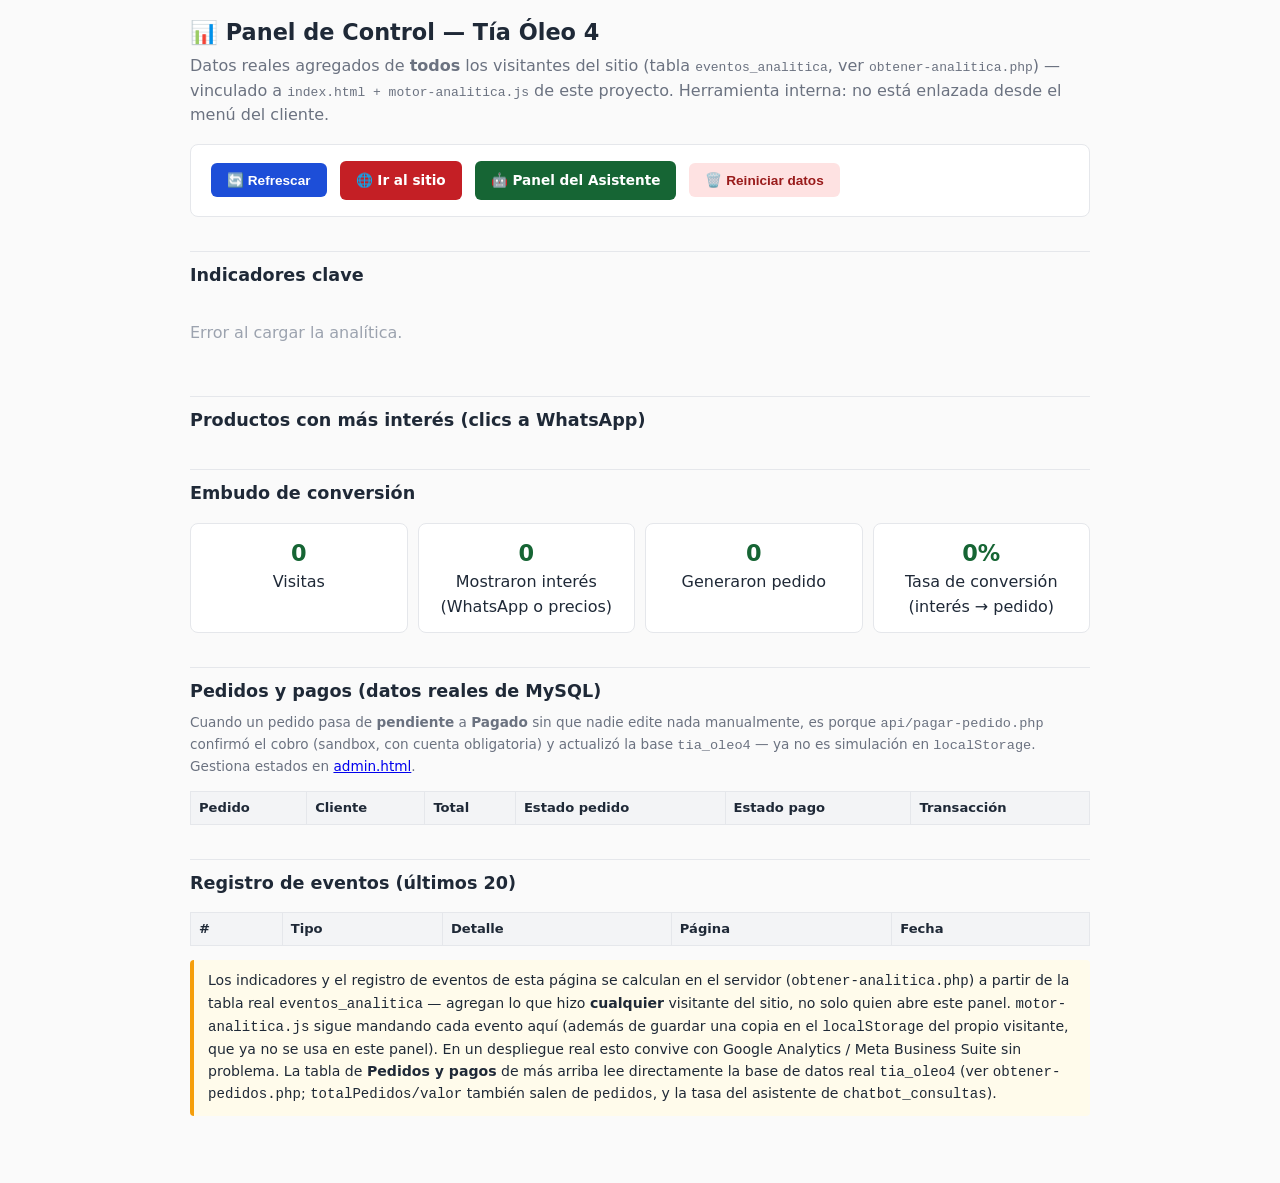
<file: panel-control.html>
<!DOCTYPE html>
<html lang="es">
<head>
<meta charset="UTF-8">
<meta name="viewport" content="width=device-width, initial-scale=1.0">
<title>Panel de Control — Tía Óleo 4</title>
<style>
  body { font-family: system-ui, sans-serif; max-width: 900px; margin: 0 auto; padding: 0 20px 60px; color: #1f2937; background: #fafafa; line-height: 1.55; }
  h1 { font-size: 1.4rem; margin-bottom: 4px; }
  .subtitulo_baycodec { color: #6b7280; margin-top: 0; }
  h2 { font-size: 1.1rem; margin-top: 34px; padding-top: 10px; border-top: 1px solid #e5e7eb; }
  .caja_baycodec { background: white; border: 1px solid #e5e7eb; border-radius: 8px; padding: 16px 20px; margin: 14px 0; }
  .nota_baycodec { background: #fffbeb; border-left: 4px solid #f59e0b; padding: 10px 14px; border-radius: 4px; font-size: 0.88rem; margin: 14px 0; }
  .btn_baycodec { background: #1d4ed8; color: #fff; border: none; padding: 9px 16px; border-radius: 6px; cursor: pointer; font-size: 0.85rem; font-weight: 600; }
  .btn_baycodec:hover { background: #1e40af; }
  .btn_baycodec.peligro_baycodec { background: #fee2e2; color: #991b1b; }
  .btn_baycodec.peligro_baycodec:hover { background: #fecaca; }
  a.btn_baycodec { text-decoration: none; display: inline-block; }
  .kpis_baycodec { display: grid; grid-template-columns: repeat(auto-fit, minmax(150px, 1fr)); gap: 12px; margin: 16px 0; }
  .kpi_baycodec { background: white; border: 1px solid #e5e7eb; border-radius: 8px; padding: 14px 16px; text-align: center; }
  .kpi_baycodec .valor { font-size: 1.6rem; font-weight: 700; color: #1A1C72; }
  .kpi_baycodec .etiqueta { font-size: 0.78rem; color: #6b7280; text-transform: uppercase; letter-spacing: 0.02em; }
  .barra-fila_baycodec { display: flex; align-items: center; gap: 10px; margin: 6px 0; font-size: 0.85rem; }
  .barra-fila_baycodec .nombre { width: 220px; flex-shrink: 0; }
  .barra-fondo_baycodec { flex: 1; background: #f0f0f0; border-radius: 4px; overflow: hidden; height: 18px; }
  .barra-relleno_baycodec { background: #C41F25; height: 100%; }
  .funnel_baycodec { display: flex; gap: 10px; margin: 16px 0; flex-wrap: wrap; }
  .funnel-paso_baycodec { background: white; border: 1px solid #e5e7eb; border-radius: 8px; padding: 12px 18px; text-align: center; flex: 1; min-width: 140px; }
  .funnel-paso_baycodec .valor { font-size: 1.4rem; font-weight: 700; color: #166534; }
  table { width: 100%; border-collapse: collapse; margin: 10px 0; font-size: 0.82rem; background: white; }
  th, td { border: 1px solid #e5e7eb; padding: 6px 8px; text-align: left; }
  th { background: #f3f4f6; }
  .estado-pendiente_baycodec { color: #92400e; font-weight: 600; }
  .estado-pagado_baycodec { color: #166534; font-weight: 600; }
</style>
</head>
<body>

<h1>📊 Panel de Control — Tía Óleo 4</h1>
<p class="subtitulo_baycodec">Datos reales agregados de <strong>todos</strong> los visitantes del sitio (tabla <code>eventos_analitica</code>, ver <code>obtener-analitica.php</code>) — vinculado a <code>index.html + motor-analitica.js</code> de este proyecto. Herramienta interna: no está enlazada desde el menú del cliente.</p>

<div class="caja_baycodec">
  <button class="btn_baycodec" onclick="location.reload()">🔄 Refrescar</button>
  <a class="btn_baycodec" href="index.html" style="background:#C41F25;margin-left:8px;">🌐 Ir al sitio</a>
  <a class="btn_baycodec" href="admin.html" style="background:#166534;margin-left:8px;">🤖 Panel del Asistente</a>
  <button class="btn_baycodec peligro_baycodec" onclick="reiniciarDatos_baycodec()" style="margin-left:8px;">🗑️ Reiniciar datos</button>
</div>

<h2>Indicadores clave</h2>
<div class="kpis_baycodec">
  <div class="kpi_baycodec"><div class="valor" id="kpi-visitas_baycodec">0</div><div class="etiqueta">Visitas</div></div>
  <div class="kpi_baycodec"><div class="valor" id="kpi-whatsapp_baycodec">0</div><div class="etiqueta">Clics WhatsApp</div></div>
  <div class="kpi_baycodec"><div class="valor" id="kpi-precios_baycodec">0</div><div class="etiqueta">Consultas de precio</div></div>
  <div class="kpi_baycodec"><div class="valor" id="kpi-busquedas_baycodec">0</div><div class="etiqueta">Búsquedas</div></div>
  <div class="kpi_baycodec"><div class="valor" id="kpi-pedidos_baycodec">0</div><div class="etiqueta">Pedidos generados</div></div>
  <div class="kpi_baycodec"><div class="valor" id="kpi-valor_baycodec">S/ 0.00</div><div class="etiqueta">Valor pedidos</div></div>
  <div class="kpi_baycodec"><div class="valor" id="kpi-chatbot-preguntas_baycodec">0</div><div class="etiqueta">Preguntas al asistente</div></div>
  <div class="kpi_baycodec"><div class="valor" id="kpi-chatbot-tasa_baycodec">0%</div><div class="etiqueta">Tasa de resolución del asistente</div></div>
</div>

<h2>Productos con más interés (clics a WhatsApp)</h2>
<div id="barras-productos_baycodec"></div>

<h2>Embudo de conversión</h2>
<div class="funnel_baycodec">
  <div class="funnel-paso_baycodec"><div class="valor" id="funnel-visitas_baycodec">0</div>Visitas</div>
  <div class="funnel-paso_baycodec"><div class="valor" id="funnel-interes_baycodec">0</div>Mostraron interés<br>(WhatsApp o precios)</div>
  <div class="funnel-paso_baycodec"><div class="valor" id="funnel-pedidos_baycodec">0</div>Generaron pedido</div>
  <div class="funnel-paso_baycodec"><div class="valor" id="funnel-tasa_baycodec">0%</div>Tasa de conversión<br>(interés → pedido)</div>
</div>

<h2>Pedidos y pagos (datos reales de MySQL)</h2>
<p style="font-size:0.85rem;color:#6b7280;margin-top:-8px;">Cuando un pedido pasa de <strong>pendiente</strong> a <strong>Pagado</strong> sin que nadie edite nada manualmente, es porque <code>api/pagar-pedido.php</code> confirmó el cobro (sandbox, con cuenta obligatoria) y actualizó la base <code>tia_oleo4</code> — ya no es simulación en <code>localStorage</code>. Gestiona estados en <a href="admin.html">admin.html</a>.</p>
<table id="tabla-pedidos-pagos_baycodec"><thead><tr><th>Pedido</th><th>Cliente</th><th>Total</th><th>Estado pedido</th><th>Estado pago</th><th>Transacción</th></tr></thead><tbody></tbody></table>

<h2>Registro de eventos (últimos 20)</h2>
<table id="tabla-eventos_baycodec"><thead><tr><th>#</th><th>Tipo</th><th>Detalle</th><th>Página</th><th>Fecha</th></tr></thead><tbody></tbody></table>

<p class="nota_baycodec">Los indicadores y el registro de eventos de esta página se calculan en el servidor
(<code>obtener-analitica.php</code>) a partir de la tabla real <code>eventos_analitica</code> — agregan lo que hizo
<strong>cualquier</strong> visitante del sitio, no solo quien abre este panel. <code>motor-analitica.js</code> sigue
mandando cada evento aquí (además de guardar una copia en el <code>localStorage</code> del propio visitante, que ya
no se usa en este panel). En un despliegue real esto convive con Google Analytics / Meta Business Suite sin problema.
La tabla de <strong>Pedidos y pagos</strong> de más arriba lee directamente la base de datos real
<code>tia_oleo4</code> (ver <code>obtener-pedidos.php</code>; <code>totalPedidos/valor</code> también salen de <code>pedidos</code>, y la tasa del asistente de <code>chatbot_consultas</code>).</p>

<script>
  // Auto-refresco cada 20s para ver en vivo el efecto pago (pendiente -> Pagado)
  setInterval(function(){ actualizarPanel_baycodec(); }, 20000);
  async function reiniciarDatos_baycodec() {
    if (!confirm('¿Borrar todos los eventos registrados (de todos los visitantes)?')) return;
    await fetch('reiniciar-analitica.php', { method: 'POST' });
    actualizarPanel_baycodec();
  }

  async function actualizarPanel_baycodec() {
    // Mejora post-Sesión 8: los indicadores ya no se calculan sobre el
    // localStorage de este navegador (Sesión 5) — vienen agregados de
    // eventos_analitica en el servidor, via obtener-analitica.php.
    const cajaKpis = document.querySelector('.kpis_baycodec');
    let r;
    try {
      const respuesta = await fetch('obtener-analitica.php');
      if (respuesta.status === 401) {
        cajaKpis.innerHTML = '<p style="color:#9ca3af;">Inicia sesión en el <a href="login.php">panel de administración</a> para ver la analítica real.</p>';
        return;
      }
      r = await respuesta.json();
      if (!r.ok) {
        cajaKpis.innerHTML = `<p style="color:#9ca3af;">${r.mensaje || 'No se pudo cargar la analítica.'}</p>`;
        return;
      }
    } catch (e) {
      cajaKpis.innerHTML = '<p style="color:#9ca3af;">Error al cargar la analítica.</p>';
      return;
    }

    document.getElementById('kpi-visitas_baycodec').textContent = r.totalVisitas;
    document.getElementById('kpi-whatsapp_baycodec').textContent = r.totalClicsWhatsApp;
    document.getElementById('kpi-precios_baycodec').textContent = r.clicsPrecios;
    document.getElementById('kpi-busquedas_baycodec').textContent = r.busquedas;
    document.getElementById('kpi-pedidos_baycodec').textContent = r.totalPedidos;
    document.getElementById('kpi-valor_baycodec').textContent = `S/ ${r.valorTotalPedidos.toFixed(2)}`;
    document.getElementById('kpi-chatbot-preguntas_baycodec').textContent = r.preguntasChatbot;
    document.getElementById('kpi-chatbot-tasa_baycodec').textContent = `${r.tasaResolucionChatbot.toFixed(0)}%`;

    const maxInteres = Math.max(1, ...Object.values(r.productosConMasInteres));
    document.getElementById('barras-productos_baycodec').innerHTML = Object.entries(r.productosConMasInteres)
      .map(([nombre, veces]) => `
        <div class="barra-fila_baycodec">
          <span class="nombre">${nombre}</span>
          <div class="barra-fondo_baycodec"><div class="barra-relleno_baycodec" style="width:${(veces / maxInteres) * 100}%"></div></div>
          <span>${veces}</span>
        </div>
      `).join('') || '<p style="color:#9ca3af;font-size:0.85rem;">(sin clics todavía — navega el sitio y vuelve a refrescar)</p>';

    document.getElementById('funnel-visitas_baycodec').textContent = r.totalVisitas;
    document.getElementById('funnel-interes_baycodec').textContent = r.totalClicsWhatsApp + r.clicsPrecios;
    document.getElementById('funnel-pedidos_baycodec').textContent = r.totalPedidos;
    document.getElementById('funnel-tasa_baycodec').textContent = `${r.tasaConversion.toFixed(1)}%`;

    // Sesión 8: tabla de pedidos y pagos REALES (MySQL, via
    // obtener-pedidos.php), para ver en vivo el efecto del pago
    // sandbox (Pendiente -> Pagado) sin editar nada manualmente.
    // Requiere sesión de administrador (mismos datos sensibles que
    // admin-productos.php).
    const cuerpoPedidos = document.querySelector('#tabla-pedidos-pagos_baycodec tbody');
    try {
      const respuestaPedidos = await fetch('obtener-pedidos.php');
      const datosPedidos = await respuestaPedidos.json();

      if (respuestaPedidos.status === 401) {
        cuerpoPedidos.innerHTML = `<tr><td colspan="6" style="color:#9ca3af;">Inicia sesión en el <a href="login.php">panel de administración</a> para ver los pedidos reales.</td></tr>`;
      } else if (!datosPedidos.ok) {
        cuerpoPedidos.innerHTML = `<tr><td colspan="6" style="color:#9ca3af;">${datosPedidos.mensaje || 'No se pudieron cargar los pedidos.'}</td></tr>`;
      } else {
        cuerpoPedidos.innerHTML = datosPedidos.pedidos.map(pedido => {
          const claseEstadoPedido = pedido.estado === 'Pagado' ? 'estado-pagado_baycodec' : 'estado-pendiente_baycodec';
          const claseEstadoPago = pedido.pago_estado === 'Pagado' ? 'estado-pagado_baycodec' : 'estado-pendiente_baycodec';
          return `
            <tr>
              <td>#${pedido.id}</td>
              <td>${pedido.cliente_nombre}</td>
              <td>S/ ${parseFloat(pedido.total).toFixed(2)}</td>
              <td class="${claseEstadoPedido}">${pedido.estado}</td>
              <td class="${claseEstadoPago}">${pedido.pago_estado || '—'}</td>
              <td>${pedido.transaccion_id || '—'}</td>
            </tr>
          `;
        }).join('') || '<tr><td colspan="6" style="color:#9ca3af;">(sin pedidos todavía)</td></tr>';
      }
    } catch (e) {
      cuerpoPedidos.innerHTML = '<tr><td colspan="6" style="color:#9ca3af;">Error al cargar los pedidos.</td></tr>';
    }

    const cuerpo = document.querySelector('#tabla-eventos_baycodec tbody');
    cuerpo.innerHTML = r.eventosRecientes.map(e => `
      <tr>
        <td>${e.id}</td>
        <td>${e.tipo}</td>
        <td>${JSON.stringify(e.detalle)}</td>
        <td>${e.pagina}</td>
        <td>${new Date(e.fecha).toLocaleString()}</td>
      </tr>
    `).join('') || '<tr><td colspan="5" style="color:#9ca3af;">(vacío — todavía no hay eventos)</td></tr>';
  }

  actualizarPanel_baycodec();
</script>

</body>
</html>
</file>
